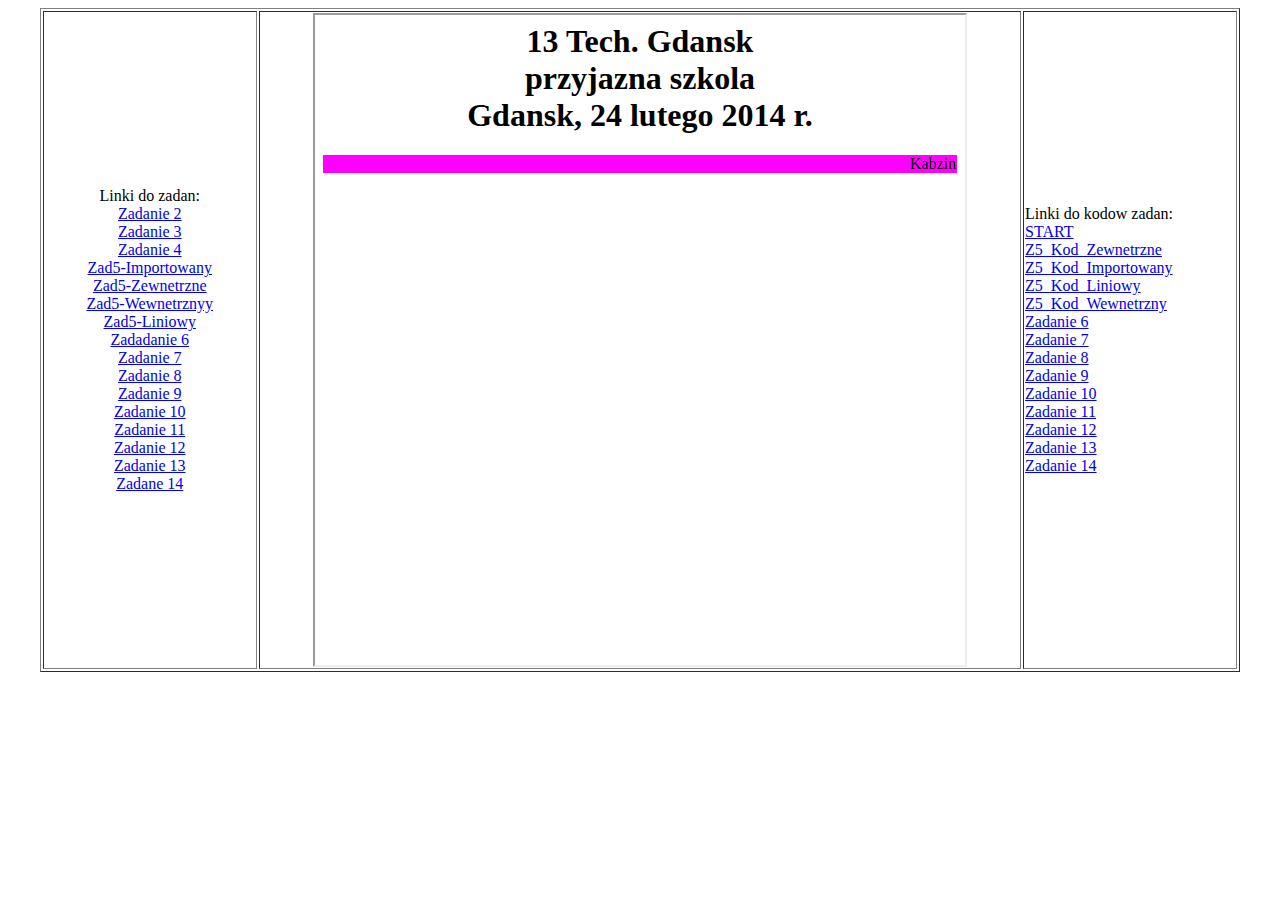
<file: index.html>
<html>
<head>
<META HTTP-EQUIV="content-type" CONTENT="text/html; CHARSET=iso-8859-2">
</head>
<body>
<table width=95% border="1" align="center">
 <tr>
 <td width=18% align=center>

    
    Linki do zadan: <br>

 <a href="Zadanie 3.html" target="strony">Zadanie 2</a>
 <br>
 <a href="Zadanie 2.html" target="strony">Zadanie 3</a>
 <br>
 <a href="Zadanie 4.html" target="strony">Zadanie 4</a>
 <br>
 <a href="kabz_z5_1.html" target="strony">Zad5-Importowany</a>
 <br>
 <a href="kabz_z5_2.html" target="strony">Zad5-Zewnetrzne</a>
 <br>
 <a href="kabz_z5_3.html" target="strony">Zad5-Wewnetrznyy</a>
 <br>
 <a href="kabz_z5_4.html" target="strony">Zad5-Liniowy</a>
 <br>
 <a href="Buzki.html" target="strony">Zadadanie 6</a>
 <br>
 <a href="Zad7.html" target="strony">Zadanie 7</a>
 <br>
 <a href="Zad8.html" target="strony">Zadanie 8</a>
 <br>
 <a href="Zad9.html" target="strony">Zadanie 9</a>
 <br>
 <a href="Zad10.html" target="strony">Zadanie 10</a>
 <br>
 <a href="Zad11.html" target="strony">Zadanie 11</a>
 <br>
 <a href="Zad12.html" target="strony">Zadanie 12</a>
 <br>
 <a href="Zad13.html" target="strony">Zadanie 13</a>
 <br>
 <a href="zad14.html" target="strony">Zadane 14</a>
 </td>
 <td align=center><iframe width=650 height=650 name="strony" src="start.html" border="0"></iframe>
 </td>
 </td>
 <td width=18% align="center>"
 </td>
 Linki do kodow zadan: <br>
 <a href="start.html" target="strony">START</a>
 <br>
 <a href="Z5_Kod_Zewnetrzne.html" target="strony">Z5_Kod_Zewnetrzne</a>
 <br>
 <a href="Z5_Kod_Importowany.html" target="strony">Z5_Kod_Importowany</a>
 <br>
 <a href="Z5_Kod_Liniowy.html" target="strony">Z5_Kod_Liniowy</a>
 <br>
 <a href="Z5_Kod_Wewnetrzny.html" target="strony">Z5_Kod_Wewnetrzny</a>
 <br>
 <a href="zad6_kod.html" target="strony">Zadanie 6</a>
 <br>
 <a href="Zadanie7_kod.html" target="strony">Zadanie 7</a>
 <br>
 <a href="Zadanie8_kod.html" target="strony">Zadanie 8</a>
 <br>
 <a href="Zadanie9_kod.html" target="strony">Zadanie 9</a>
 <br>
 <a href="Zadanie10_kod.html" target="strony">Zadanie 10</a>
 <br>
 <a href="Zadanie11_kod.html" target="strony">Zadanie 11</a>
 <br>
 <a href="Zadanie12.html" target="strony">Zadanie 12</a>
 <br>
 <a href="Zadanie13.html" target="strony">Zadanie 13</a>
 <br>
 <a href="Zadanie14.html" target="strony">Zadanie 14</a>
 <br>
 </tr>
</table>
</body>
</html>


<!-- Kacper Kabziński 21.03.2023 -->
</file>
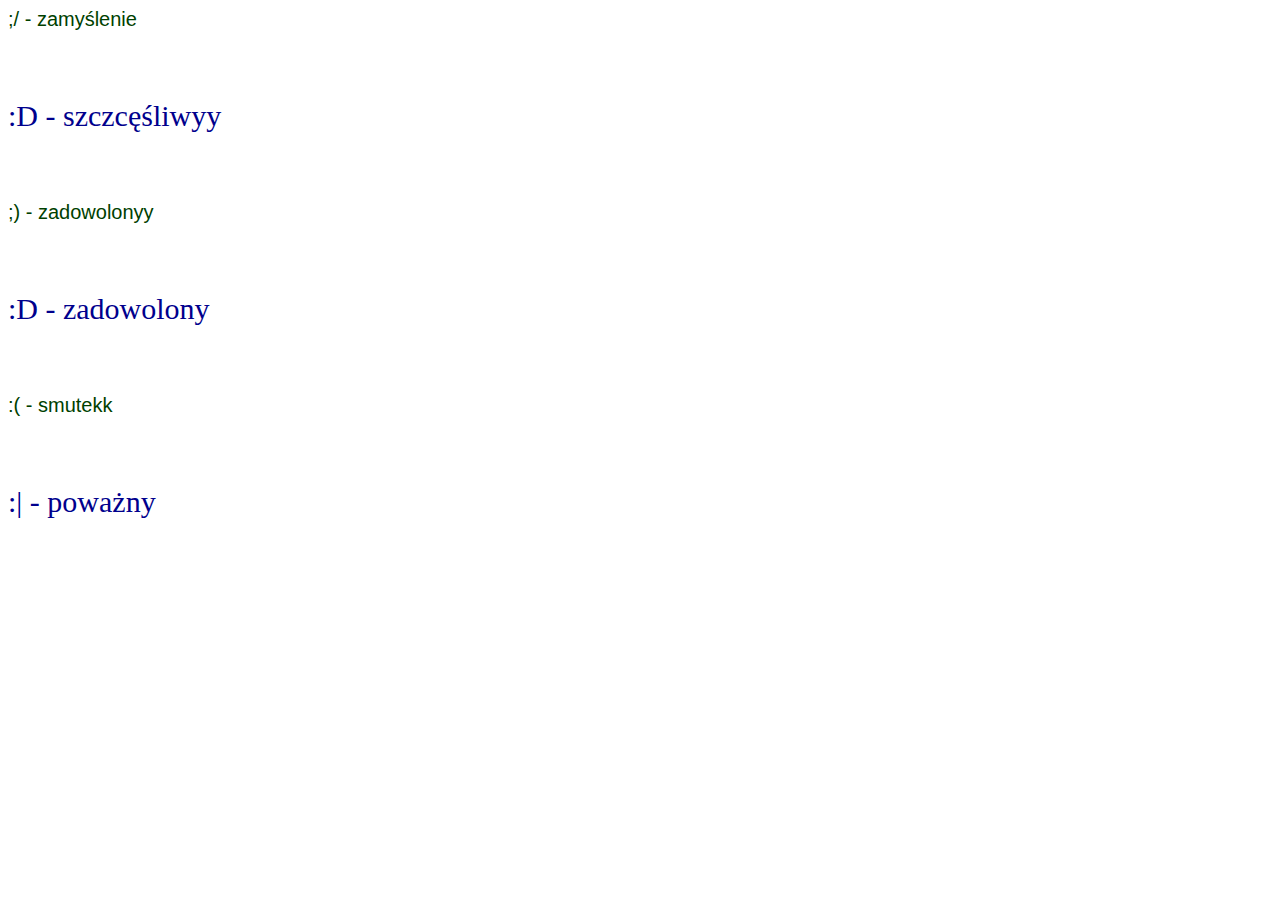
<file: Buzki.html>
<html>
    <head>
        <title>zadanie 6</title>
        <meta http-equiv="Content-Type" content="text/html; charset=utf-8">
        </head>
        <style>
        @import url("Kacper.css");
        </style>
        <body>
        <p class="ziel">;/ - zamyślenie </font> </p> <br>
        <p class="nieb">:D - szczcęśliwyy </font> </p> <br>
        <p class="ziel">;) - zadowolonyy </font> </p> <br>
        <p class="nieb">:D - zadowolony</font> </p> <br>
        <p class="ziel">:( - smutekk </font> </p> <br>
        <p class="nieb">:| - poważny </font> </p> <br>
        
        </body>
        </html>
</file>
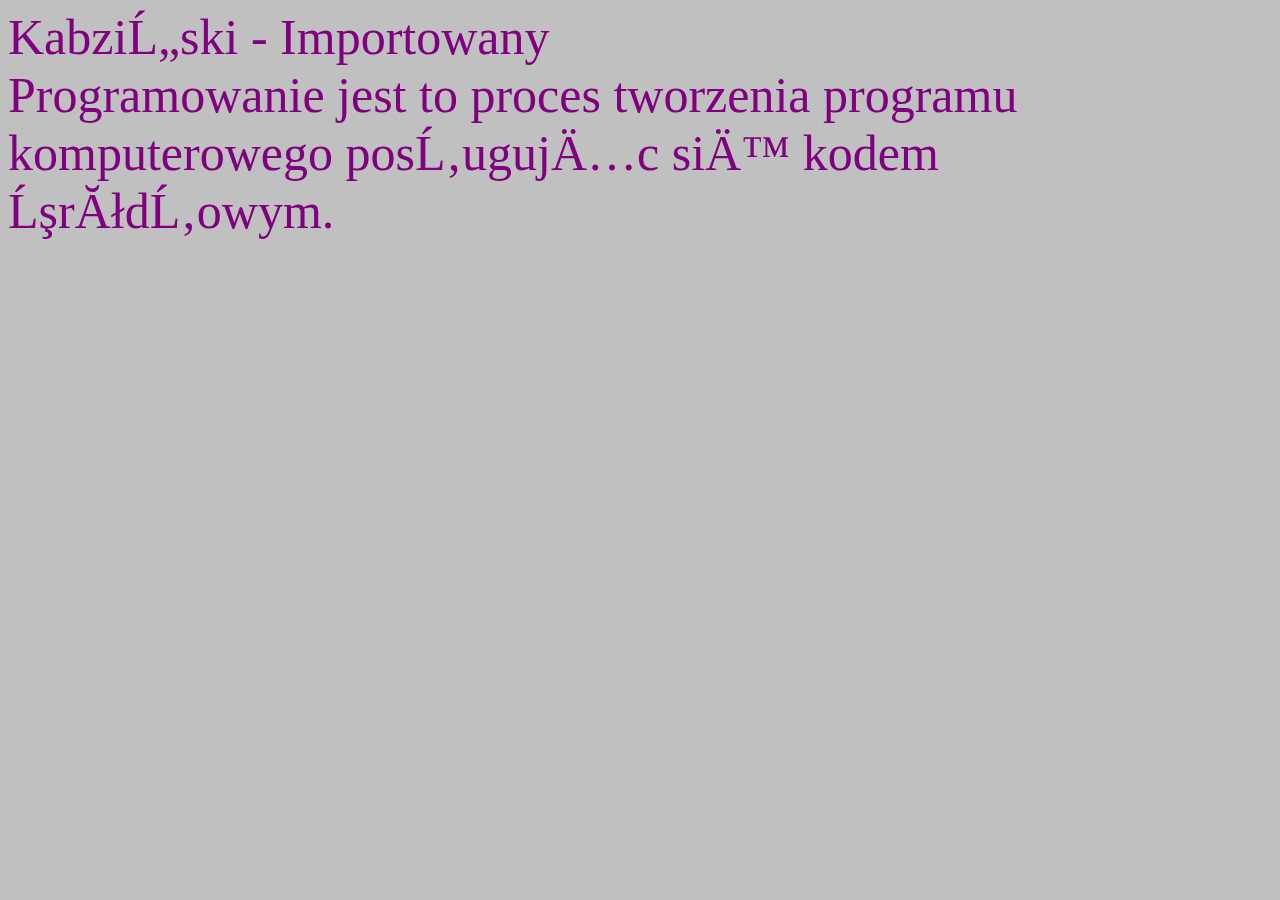
<file: kabz_z5_1.html>
<html>
<head>
<title>styl zewnetrzny</title>
<meta httpp-equiv="Content-Type" content="text/html; charset=uft-8">
<!-- importowany -->
<style>
@import url("KKabz.css");
</style>
</head>
<body bgcolor="silver">
<p> Kabziński - Importowany <br> Programowanie jest to proces tworzenia programu komputerowego posługując się kodem źródłowym. </p>
</body>
</html>


<!-- Kacper Kabziński 21.03.2023 -->
</file>
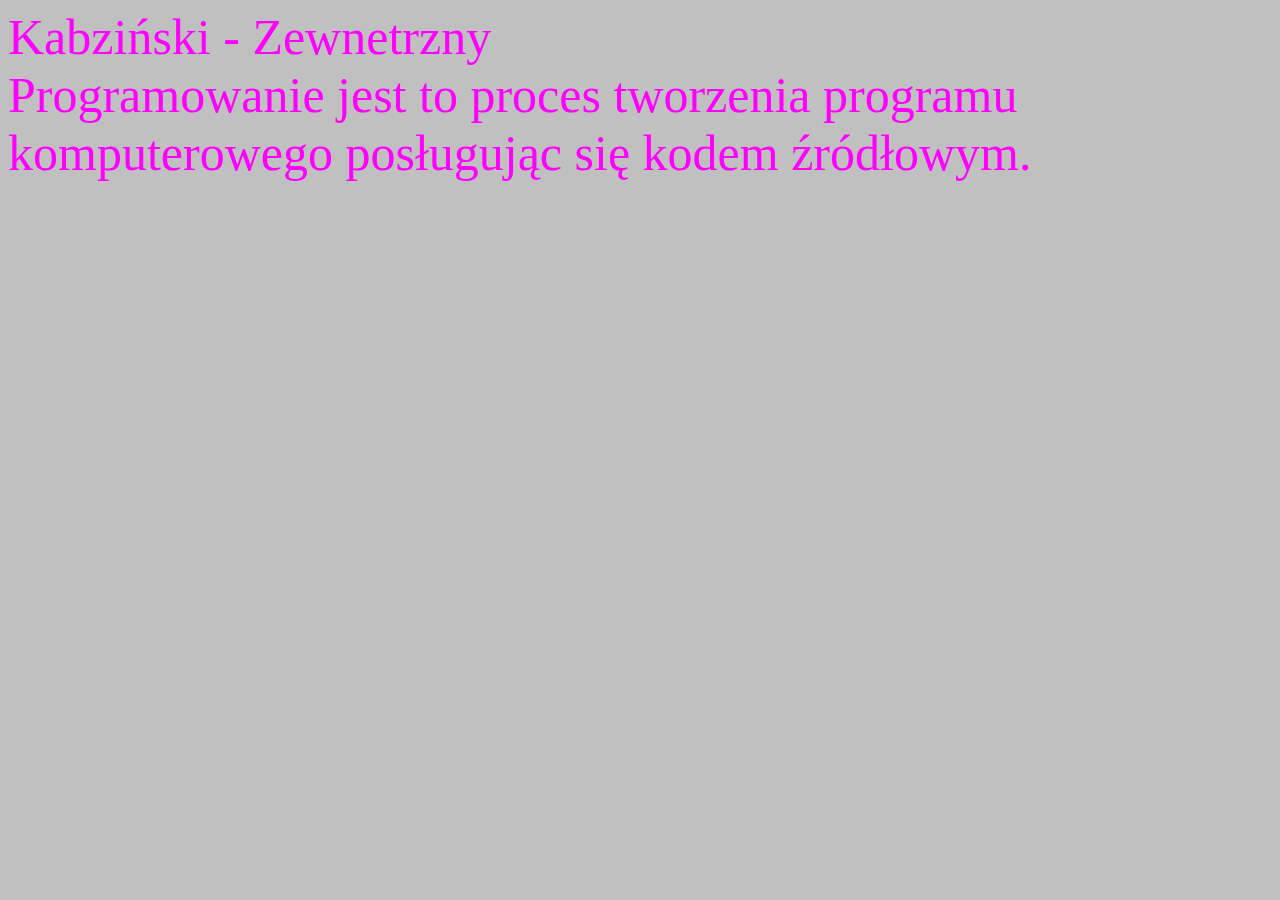
<file: kabz_z5_2.html>
<html>
<head>
<title>styl zewnetrzne</title>
<meta http-equiv="Content-Type" content="text/html; charset=utf-8">
<!-- zewnetrzne -->
<style>
    @import url("KKabz3.css");
    </style>
    </head>
    <body bgcolor="silver">
<p> Kabziński - Zewnetrzny <br> Programowanie jest to proces tworzenia programu komputerowego posługując się kodem źródłowym.</p>
</body>
</html>


<!-- Kacper Kabziński 21.03.2023 -->
</file>
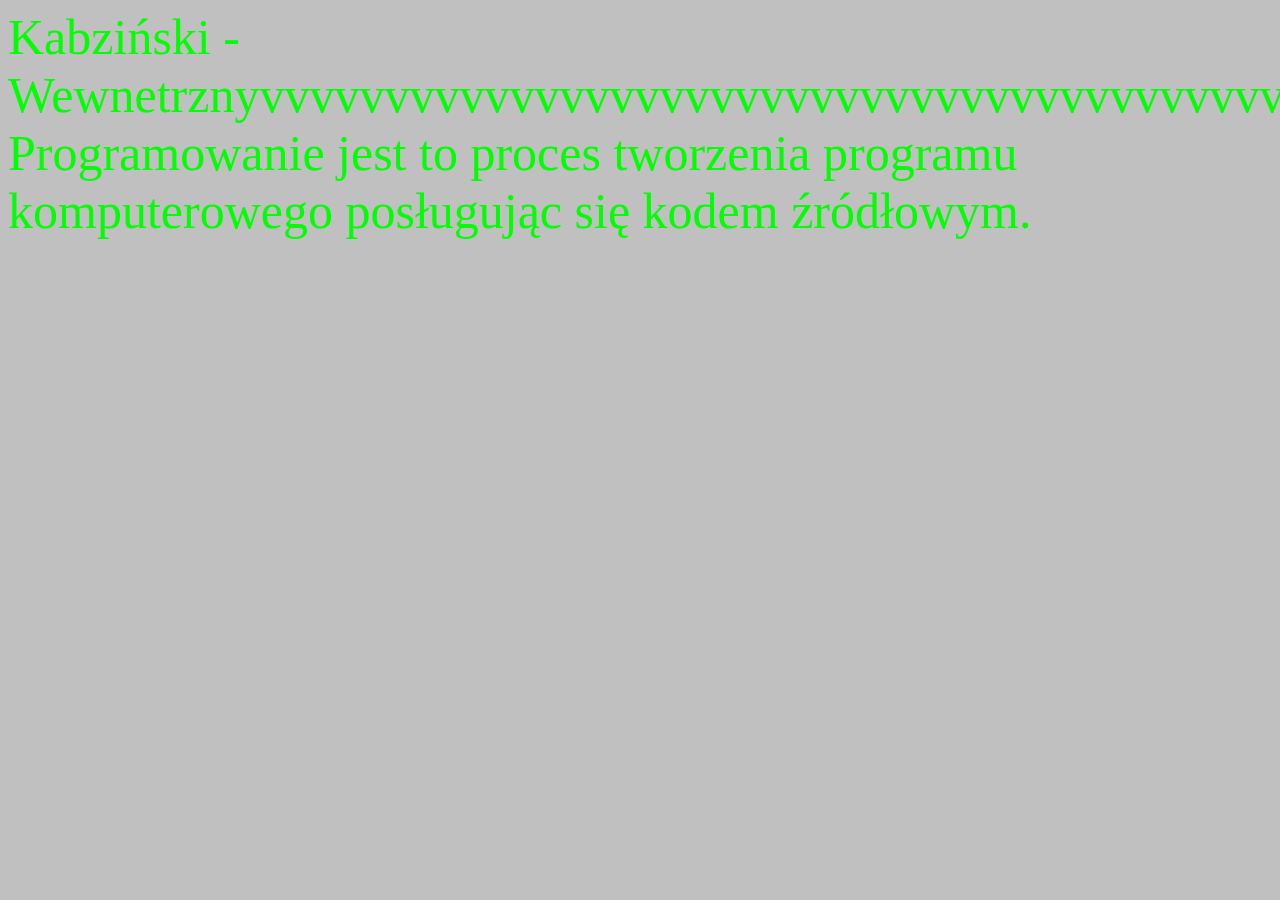
<file: kabz_z5_3.html>
<html>
<head>
<title>styl zewnetrzne</title>
<meta http-equiv="Content-Type" content="text/html; charset=utf-8">
<!-- wewnetrzny -->
<style>
    @import url("KKabz2.css");
    </style>
    </head>
    <body bgcolor="silver">
<p> Kabziński - Wewnetrznyvvvvvvvvvvvvvvvvvvvvvvvvvvvvvvvvvvvvvvvvvvv<br> Programowanie jest to proces tworzenia programu komputerowego posługując się kodem źródłowym.</p>
</body>
</html>


<!-- Kacper Kabziński 21.03.2023 -->
</file>
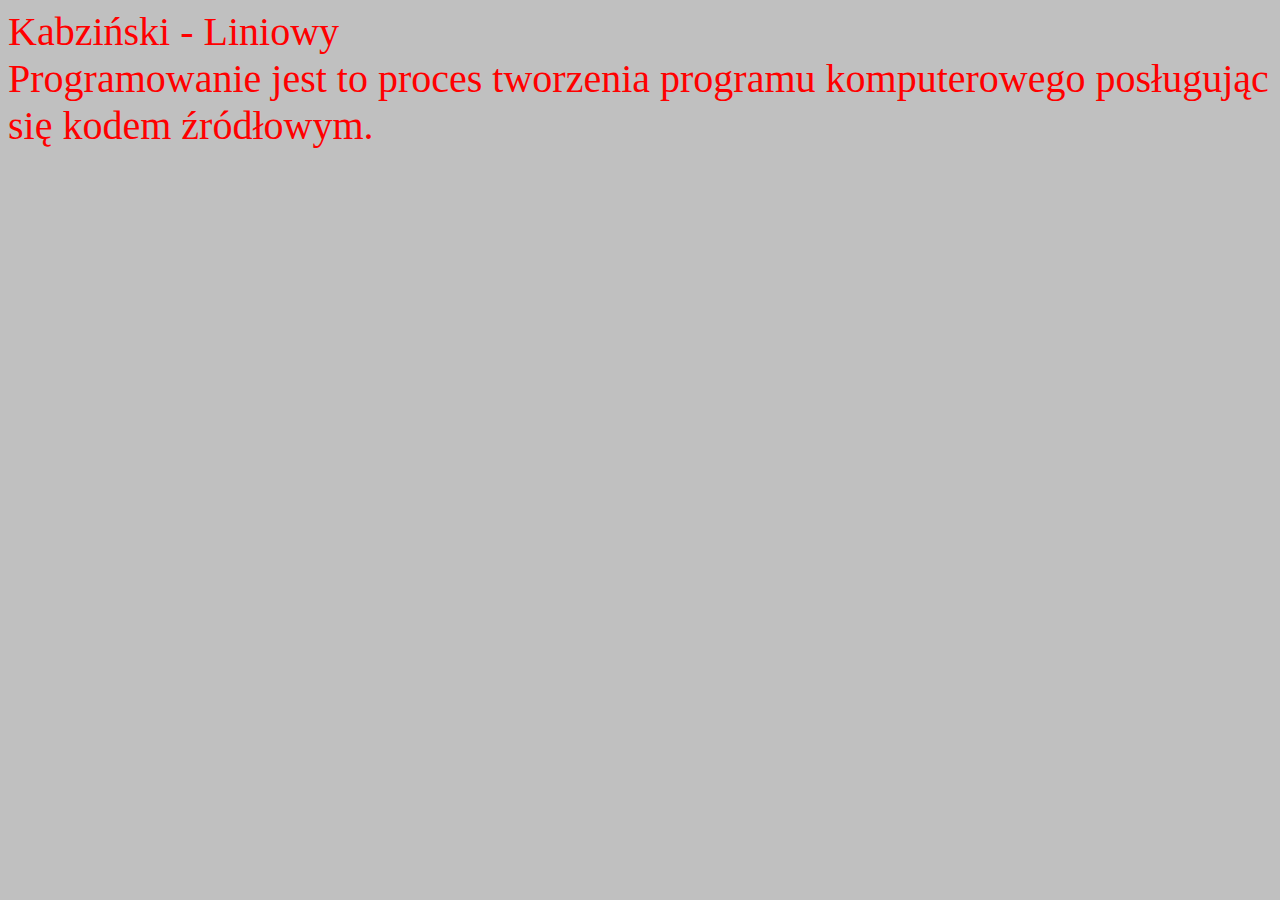
<file: kabz_z5_4.html>
<html>
<head>
<title>styl zewnetrzne</title>
<meta http-equiv="Content-Type" content="text/html; charset=utf-8">
<!-- liniowy -->
</head>
<body bgcolor="silver">
<p style=color:red;font-size:40 px;> Kabziński - Liniowy<br> Programowanie jest to proces tworzenia programu komputerowego posługując się kodem źródłowym.</p>
</body>
</html>

<!-- Kacper Kabziński 21.03.2023 -->
</file>
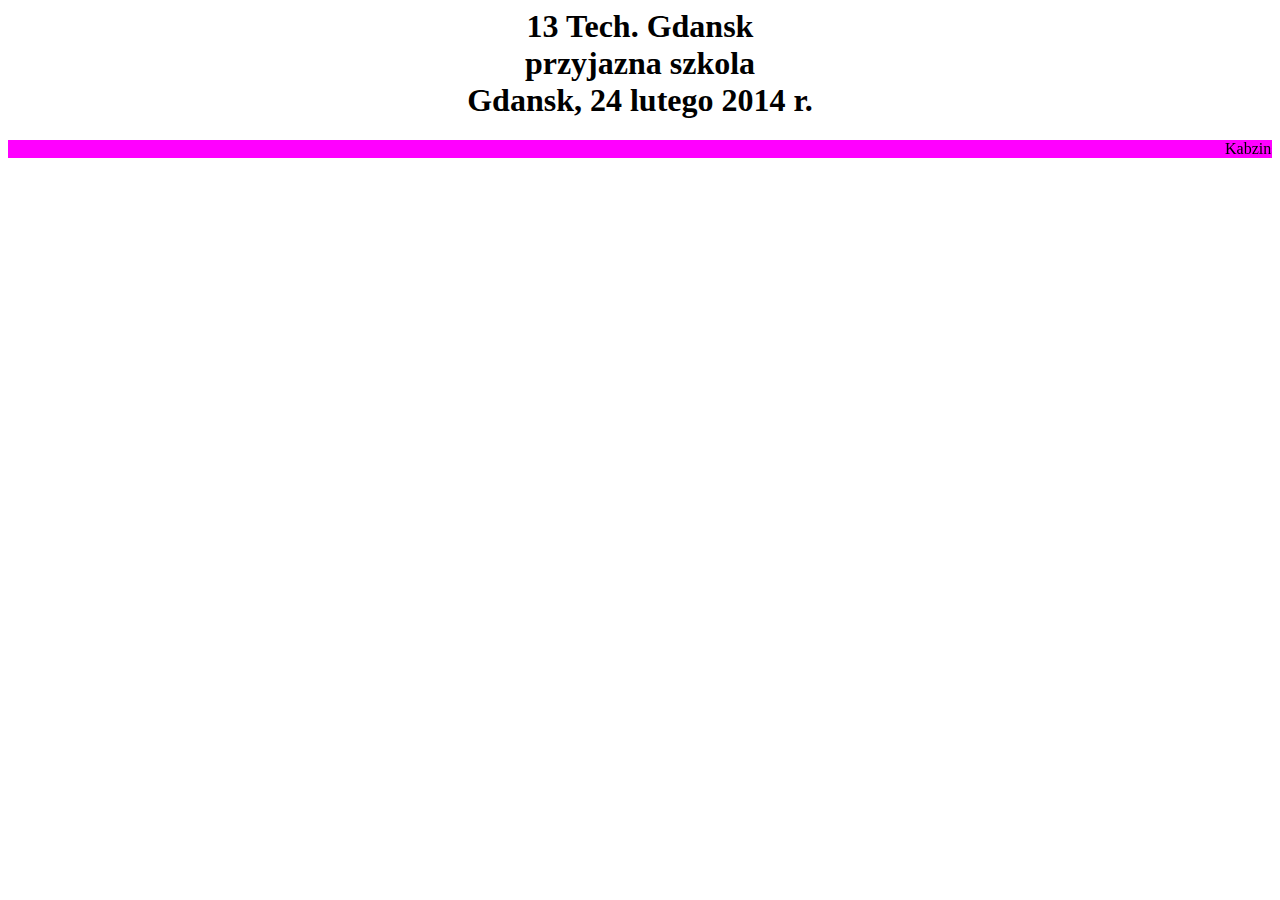
<file: start.html>
<html>
 <head>
 <META HTTP-EQUIV="content-type" CONTENT="text/html; CHARSET=iso-8859-2">
 </head>
<body>
 <h1 align="center">13 Tech. Gdansk<br>przyjazna szkola<br>Gdansk, 24 lutego 2014 r.</h1>
 <marquee bgcolor="#FF00FF">Kabzinski</marquee>
</body>
</html>
</file>
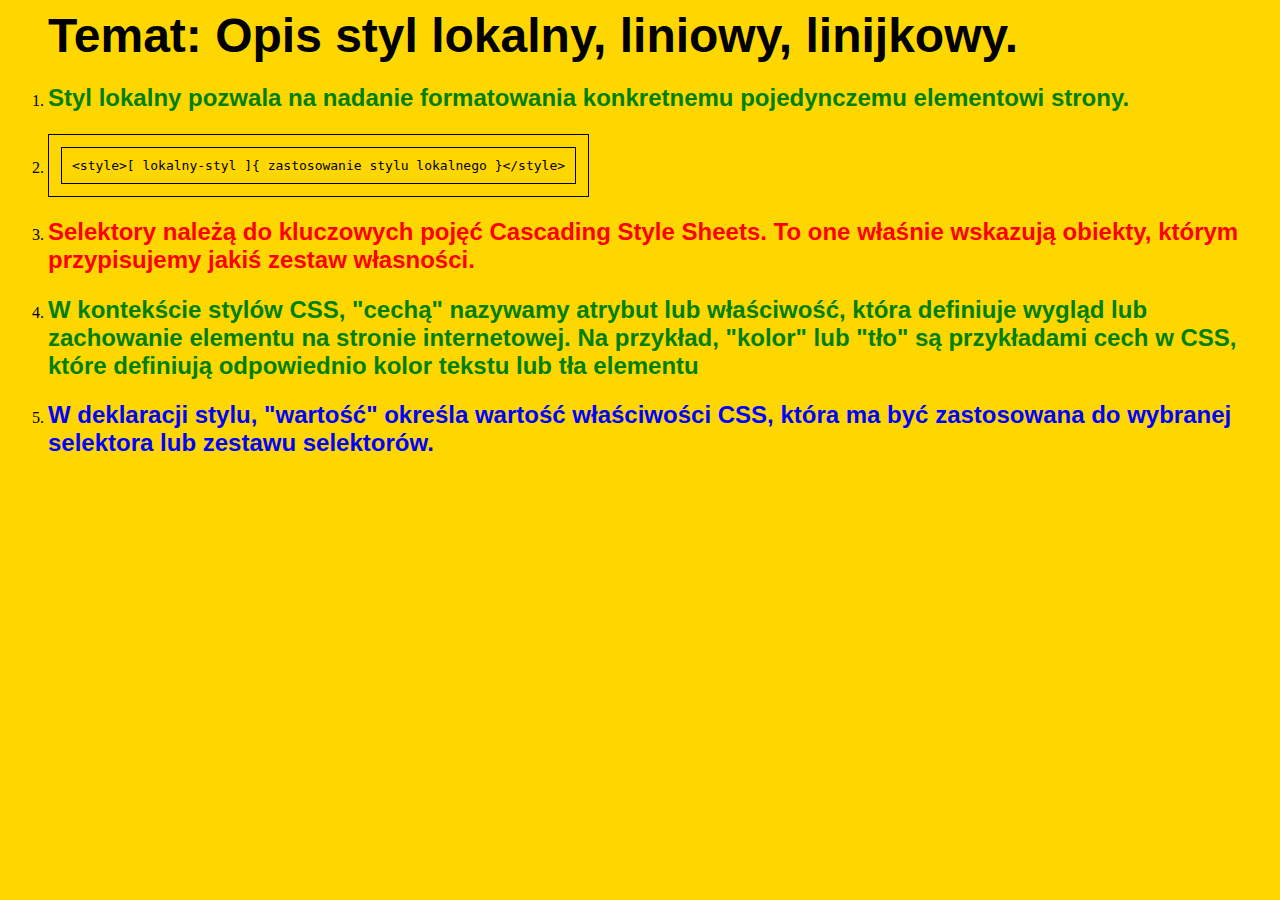
<file: Styll.html>
<html>
<head>
    
<title>Zadanie 7</title>
<meta http-equiv="Content-Type" content="text/html; charset=UTF-8" />
<!-- Liniowy, -->
</head>
<body bgcolor="gold">
    <ol>
      <h1><font color="black" size="7" face="Arial">Temat: Opis styl lokalny, liniowy, linijkowy.</font></h1>
        <li><h1> <font color="green" size="5" face="Arial">Styl lokalny pozwala na nadanie formatowania konkretnemu pojedynczemu elementowi strony. </font></h1></li>
        <li><h1><table style="border: 1px solid black; padding: 10px;">
            <tr>
              <td style="border: 1px solid black; padding: 10px;">
                <code>&lt;style&gt;[&nbsp;lokalny-styl&nbsp;]{&nbsp;zastosowanie&nbsp;stylu&nbsp;lokalnego&nbsp;}&lt;/style&gt;</code>
              </td>
            </tr>
          </table></h1></li>
        <li><h1> <font color="red" size="5" face="Arial">Selektory należą do kluczowych pojęć Cascading Style Sheets. To one właśnie wskazują obiekty, którym przypisujemy jakiś zestaw własności. </font></h1></li>
        <li><h1> <font color="green" size="5" face="Arial">W kontekście stylów CSS, "cechą" nazywamy atrybut lub właściwość, która definiuje wygląd lub zachowanie elementu na stronie internetowej. Na przykład, "kolor" lub "tło" są przykładami cech w CSS, które definiują odpowiednio kolor tekstu lub tła elementu </font></h1></li>
        <li><h1> <font color="blue" size="5" face="Arial">W deklaracji stylu, "wartość" określa wartość właściwości CSS, która ma być zastosowana do wybranej selektora lub zestawu selektorów.</font></h1></li>
        

        
    </ol>

</body>
</html
</file>
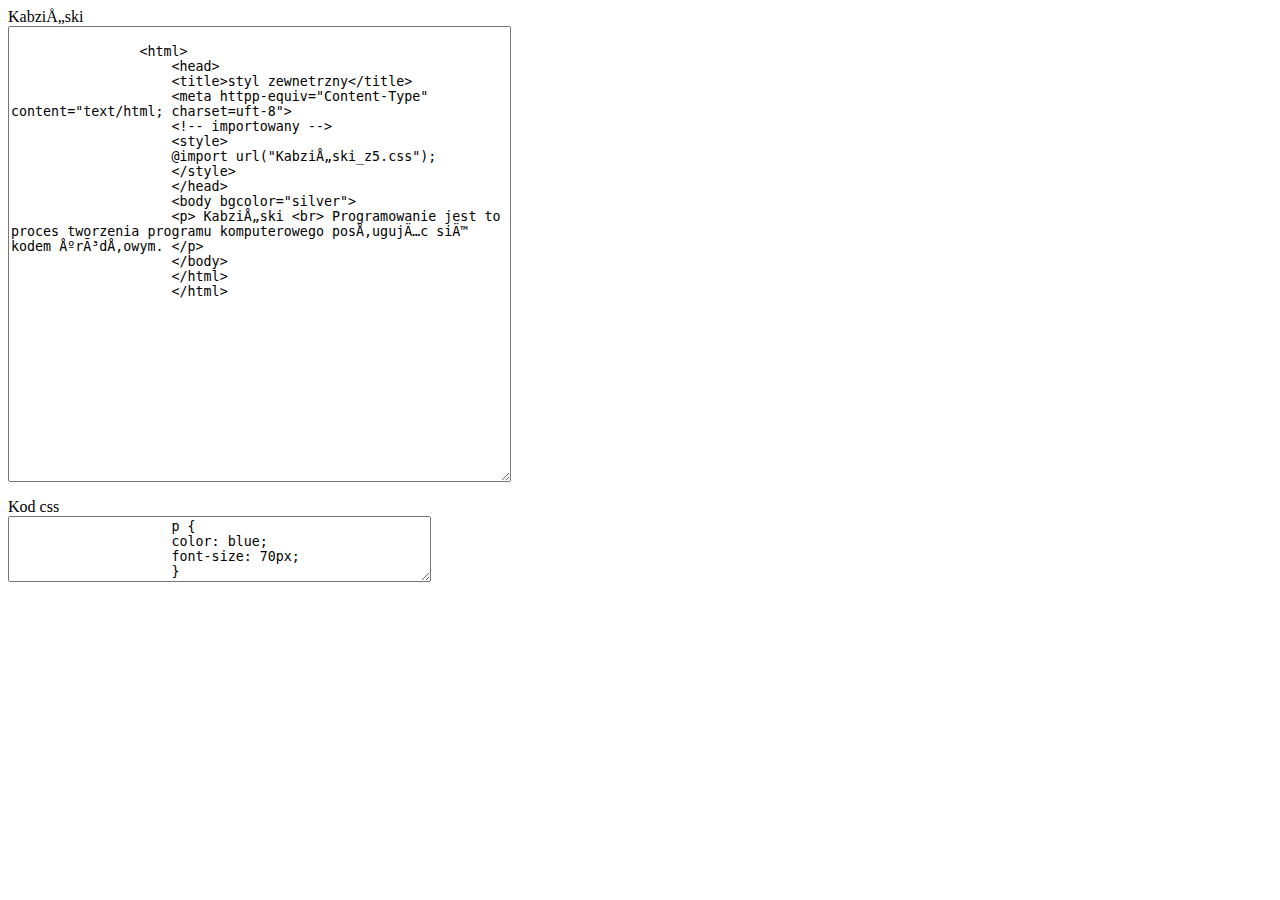
<file: Z5_Kod_Importowany.html>
<html>
    <head>
            <p> Kabziński <br> <textarea id="story" name="story"
                rows="30" cols="60">
      
                <html>
                    <head>
                    <title>styl zewnetrzny</title>
                    <meta httpp-equiv="Content-Type" content="text/html; charset=uft-8">
                    <!-- importowany -->
                    <style>
                    @import url("Kabziński_z5.css");
                    </style>
                    </head>
                    <body bgcolor="silver">
                    <p> Kabziński <br> Programowanie jest to proces tworzenia programu komputerowego posługując się kodem źródłowym. </p>
                    </body>
                    </html>
                    </html></textarea> </TD>
                    <p> Kod css <br> <textarea id="story" name="story"
                    cols="50" rows="4">
                    p {
                    color: blue;
                    font-size: 70px;
                    }</textarea> </TD>
</file>
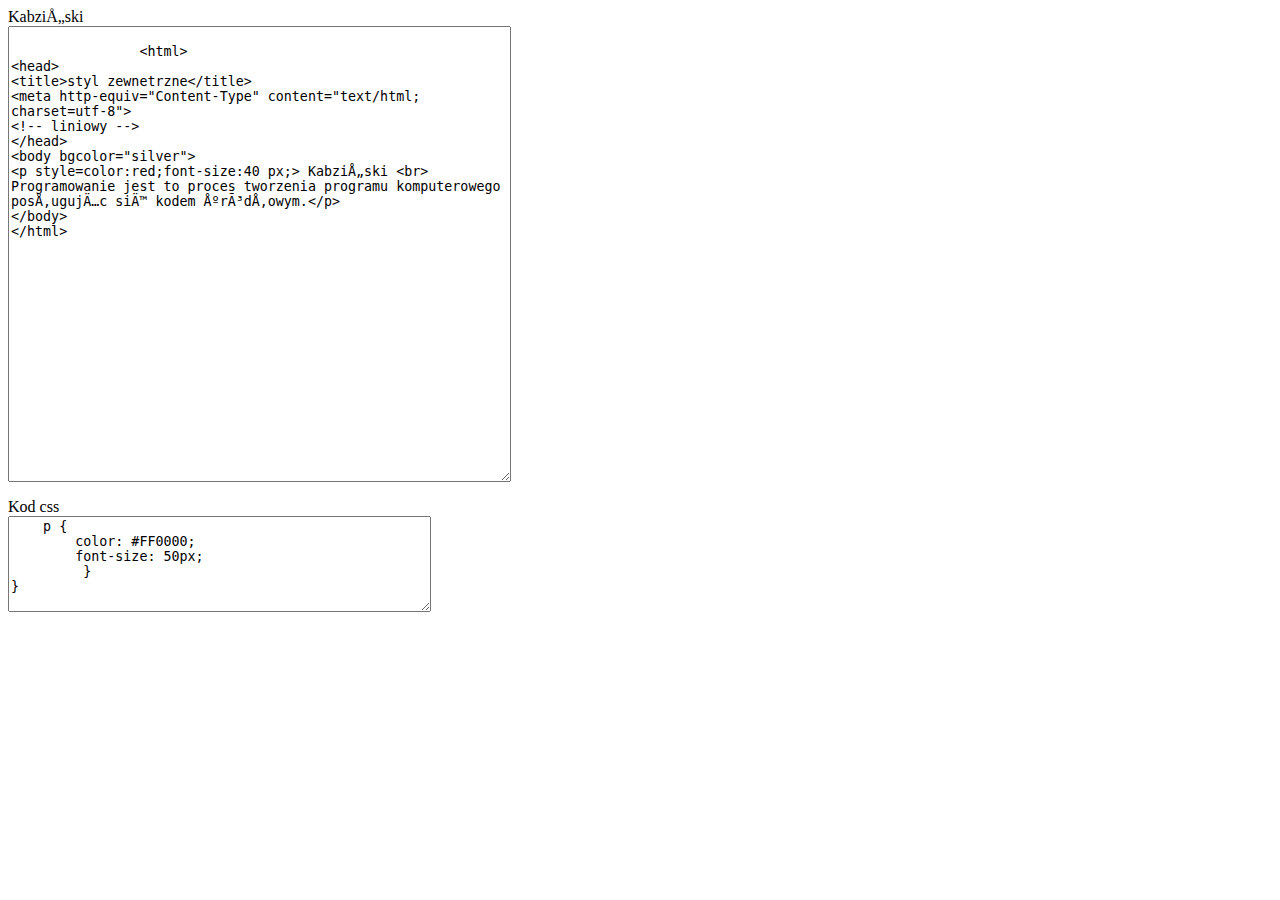
<file: Z5_Kod_Liniowy.html>
<html>
    <head>
            <p> Kabziński <br> <textarea id="story" name="story"
                rows="30" cols="60">
      
                <html>
<head>
<title>styl zewnetrzne</title>
<meta http-equiv="Content-Type" content="text/html; charset=utf-8">
<!-- liniowy -->
</head>
<body bgcolor="silver">
<p style=color:red;font-size:40 px;> Kabziński <br> Programowanie jest to proces tworzenia programu komputerowego posługując się kodem źródłowym.</p>
</body>
</html></textarea> </TD>

<p> Kod css <br> <textarea id="story" name="story"
    cols="50" rows="6">
    p {
        color: #FF0000;
        font-size: 50px;
         }
}</textarea> </TD>
</file>
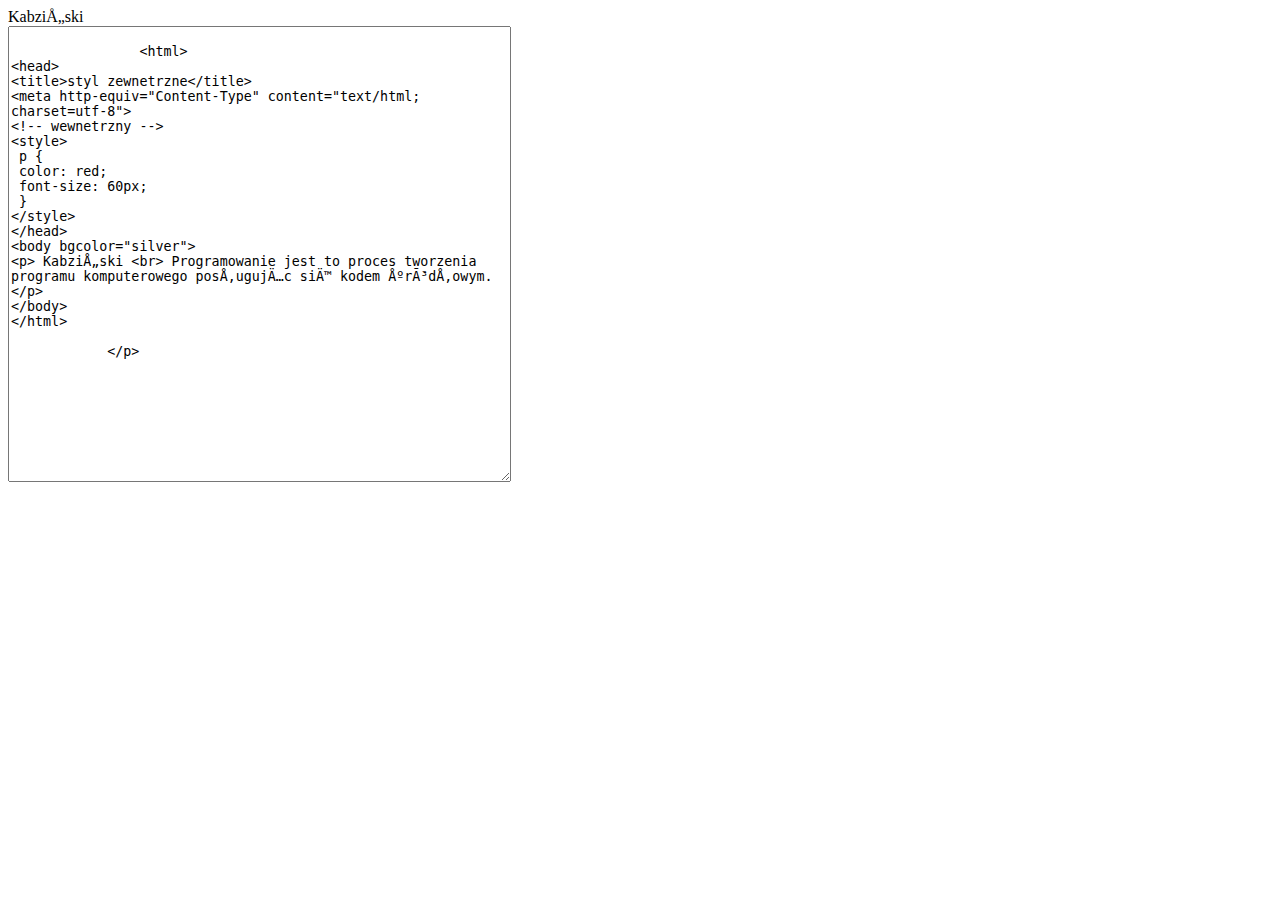
<file: Z5_Kod_Wewnetrzny.html>
<html>
    <head>
            <p> Kabziński <br> <textarea id="story" name="story"
                rows="30" cols="60">
      
                <html>
<head>
<title>styl zewnetrzne</title>
<meta http-equiv="Content-Type" content="text/html; charset=utf-8">
<!-- wewnetrzny -->
<style>
 p {
 color: red;
 font-size: 60px;
 }
</style>
</head>
<body bgcolor="silver">
<p> Kabziński <br> Programowanie jest to proces tworzenia programu komputerowego posługując się kodem źródłowym.</p>
</body>
</html>
                    
            </p>
            
      </textarea></body>
            </html> </p>
</file>
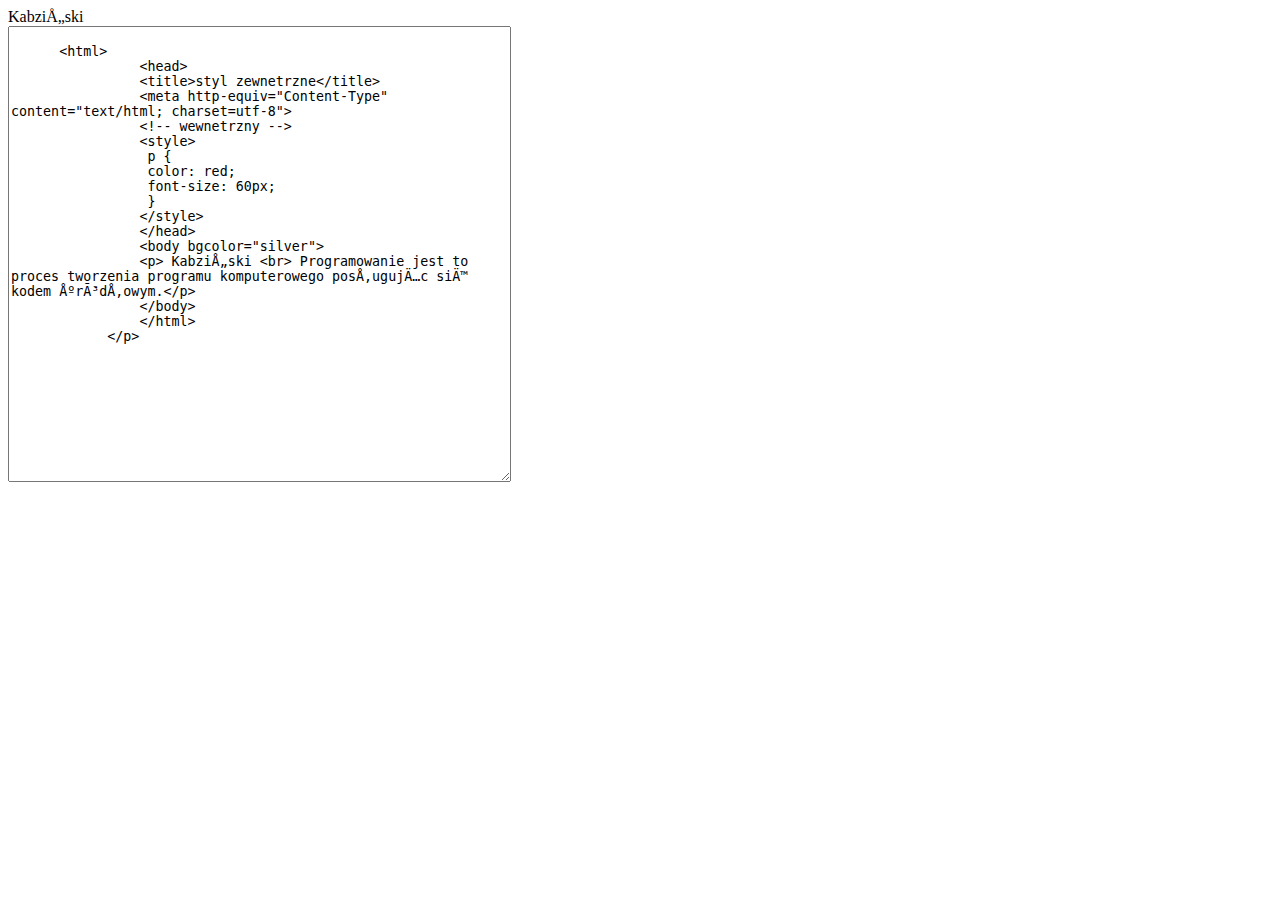
<file: Z5_Kod_Zewnetrzne.html>
<html>
    <head>
            <p> Kabziński <br> <textarea id="story" name="story"
                rows="30" cols="60">
      
      <html>
                <head>
                <title>styl zewnetrzne</title>
                <meta http-equiv="Content-Type" content="text/html; charset=utf-8">
                <!-- wewnetrzny -->
                <style>
                 p {
                 color: red;
                 font-size: 60px;
                 }
                </style>
                </head>
                <body bgcolor="silver">
                <p> Kabziński <br> Programowanie jest to proces tworzenia programu komputerowego posługując się kodem źródłowym.</p>
                </body>
                </html>
            </p>
            
      </textarea></body>
            </html> </p>
</file>
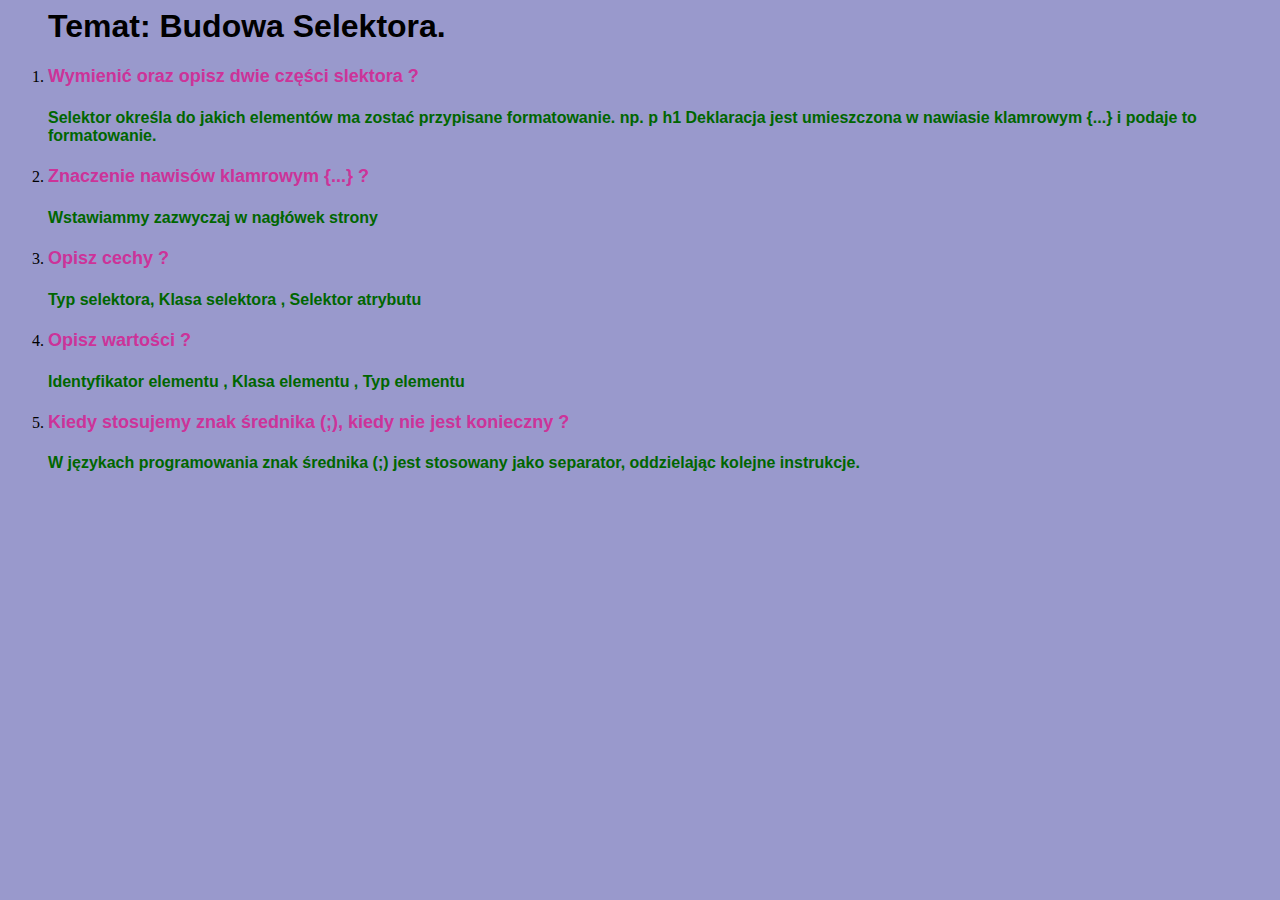
<file: Zad10.html>
<html>
<head>
    <!DOCTYPE html>
</body>
</html>

<title>Zadanie 10</title>
<meta http-equiv="Content-Type" content="text/html; charset=UTF-8" />
<!-- Zadannie 10! -->
</head>
<body bgcolor="#9999CC">
    <ol>
      <h1><font color="black" size="6" face="Arial">Temat: Budowa Selektora.</font></h1>

        <li><h1> <font color="#CC3399" size="4" face="Arial">Wymienić oraz opisz dwie części slektora ?</font></h1></li>
        <h1><font color="#006600" size="3" face="Arial"> Selektor określa do jakich elementów ma zostać przypisane formatowanie. np. p h1

            Deklaracja jest umieszczona w nawiasie klamrowym {...} i podaje to formatowanie. </font></h1>
        
        <li><h1> <font color="#CC3399" size="4" face="Arial">Znaczenie nawisów klamrowym {...} ?</font></h1></li>
        <h1><font color="#006600" size="3" face="Arial"> Wstawiammy zazwyczaj w nagłówek strony</font></h1>

        <li><h1> <font color="#CC3399" size="4" face="Arial">Opisz cechy ?</font></h1></li>
        <h1><font color="#006600" size="3" face="Arial"> Typ selektora, Klasa selektora ,  Selektor atrybutu</font></h1>

        <li><h1> <font color="#CC3399" size="4" face="Arial">Opisz wartości ?</font></h1></li>
        <h1><font color="#006600" size="3" face="Arial"> Identyfikator elementu , Klasa elementu , Typ elementu</font></h1>
        
        <li><h1> <font color="#CC3399" size="4" face="Arial">Kiedy stosujemy znak średnika (;), kiedy nie jest konieczny ?</font></h1></li>
        <h1><font color="#006600" size="3" face="Arial"> W językach programowania znak średnika (;) jest stosowany jako separator, oddzielając kolejne instrukcje.</font></h1>
            
        
        
    </ol>

</body>
</html
</file>
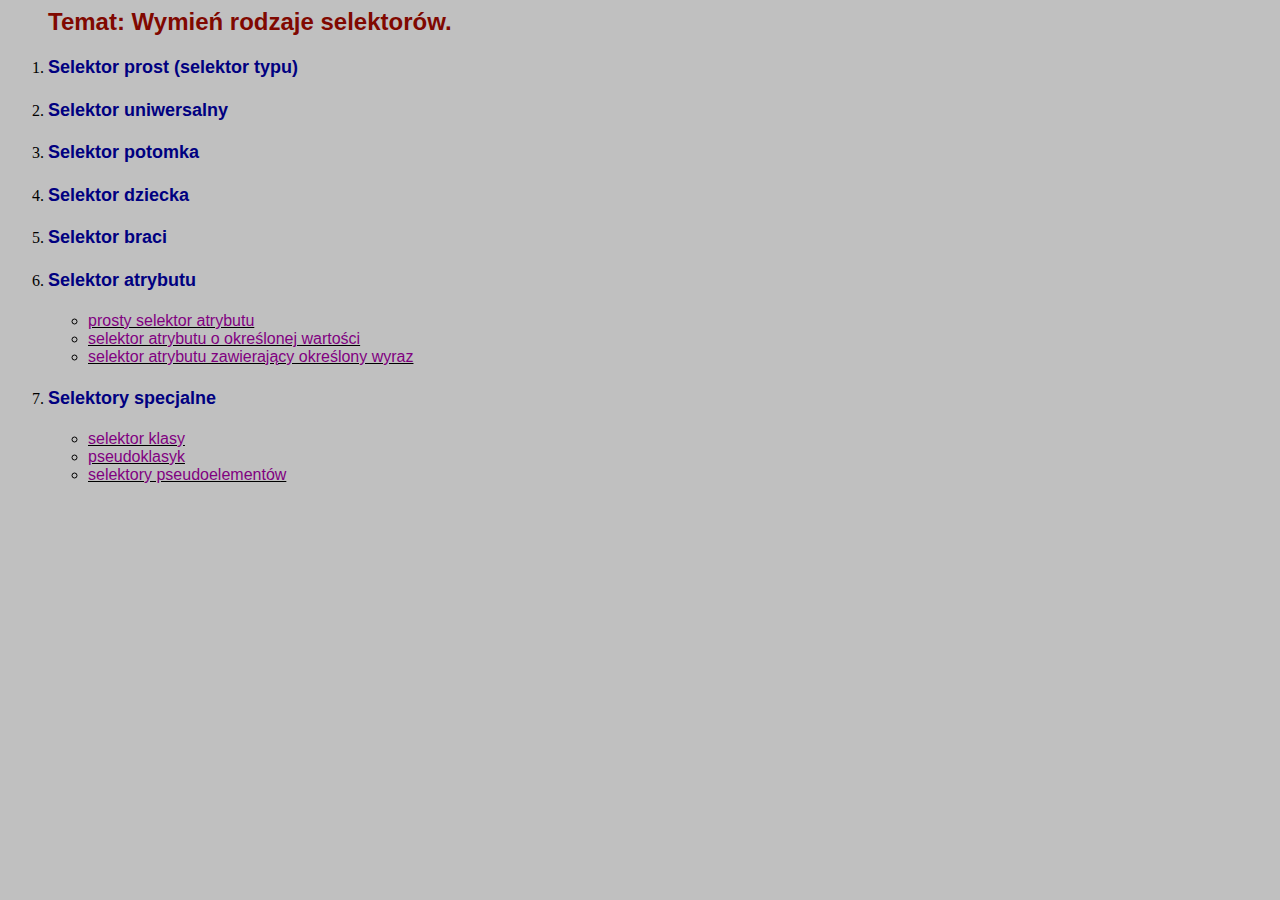
<file: Zad11.html>
<html>
<head>
    <!DOCTYPE html>
</body>
</html>

<title>Zadanie 11</title>
<meta http-equiv="Content-Type" content="text/html; charset=UTF-8" />
<!-- Zadannie 11! -->
</head>
<body bgcolor="#C0C0C0">
    <ol>
    <h1><font color="##800080" size="5" face="Arial">Temat: Wymień rodzaje selektorów.</font></h1>

    <li><h1><font color="#000080" size="4" face="Arial"> Selektor prost (selektor typu)</font></h1></li>

    <li><h1><font color="#000080" size="4" face="Arial"> Selektor uniwersalny</font></h1></li>

    <li><h1><font color="#000080" size="4" face="Arial"> Selektor potomka </font></h1></li>
    <li><h1><font color="#000080" size="4" face="Arial"> Selektor dziecka </font></h1></li>
    <li><h1><font color="#000080" size="4" face="Arial"> Selektor braci </font></h1></li>
    <li><h1><font color="#000080" size="4" face="Arial"> Selektor atrybutu</font></h1></li>
    <ul>
    <li><u><font color="#800080" size="3" face="Arial">prosty selektor atrybutu</font></u></li>
      <li><u><font color="#800080" size="3" face="Arial">selektor atrybutu o określonej wartości</font></u></li>
      <li><u><font color="#800080" size="3" face="Arial">selektor atrybutu zawierający określony wyraz</font></u></li>
    </ul>
      <li><h1><font color="#000080" size="4" face="Arial">Selektory specjalne </font></h1></li>
      <ul>
      <li><u><font color="#800080" size="3" face="Arial">selektor klasy</font></u></li>
      <li><u><font color="#800080" size="3" face="Arial">pseudoklasyk</font></u></li>
      <li><u><font color="#800080" size="3" face="Arial">selektory pseudoelementów</font></u></li>
      </ul>
    </ol>

        
        
    

</body>
</html
</file>
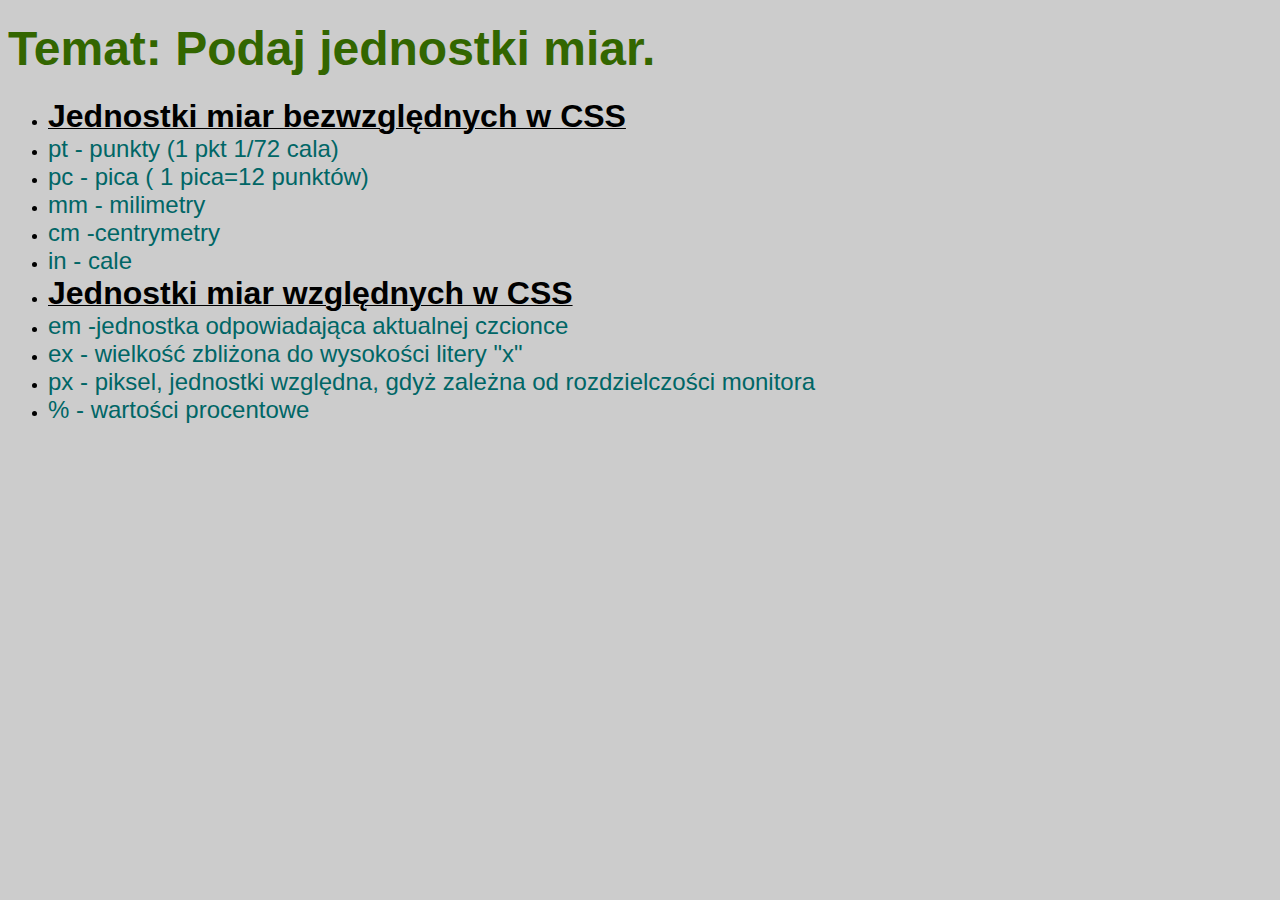
<file: Zad12.html>
<!DOCTYPE html>
</body>
</html>

<title>Zadanie 12</title>
<meta http-equiv="Content-Type" content="text/html; charset=UTF-8" />
<!-- Zadannie 12! -->
</head>
<body bgcolor="#CCCCCC">
    
    <h1><font color="#336600 " size="7" face="Arial">Temat: Podaj jednostki miar.</font></h1>

    <ul> 
      <li><u><strong><font color="black" size="6" face="Arial">Jednostki miar bezwzględnych w CSS </font></strong></u></li>

      <li><font color="#006666" size="5" face="Arial"> pt - punkty (1 pkt 1/72 cala)</font></li>

      <li><font color="#006666" size="5" face="Arial">pc - pica ( 1 pica=12 punktów)</font></li>

      <li><font color="#006666" size="5" face="Arial">mm - milimetry</font></li>

      <li><font color="#006666" size="5" face="Arial">cm -centrymetry</font></li>

      <li><font color="#006666" size="5" face="Arial">in - cale</font></li>

      <li><u><strong><font color="black" size="6" face="Arial">Jednostki miar względnych w CSS </font></strong></u></li>

      <li><font color="#006666" size="5" face="Arial">em -jednostka odpowiadająca aktualnej czcionce</font></li>

      <li><font color="#006666" size="5" face="Arial">ex - wielkość zbliżona do wysokości litery "x"</font></li>

      <li><font color="#006666" size="5" face="Arial">px - piksel, jednostki względna, gdyż zależna od rozdzielczości monitora</font></li>

      <li><font color="#006666" size="5" face="Arial">% - wartości procentowe</font></li>

    </ul>              
</body>
</html
</file>
